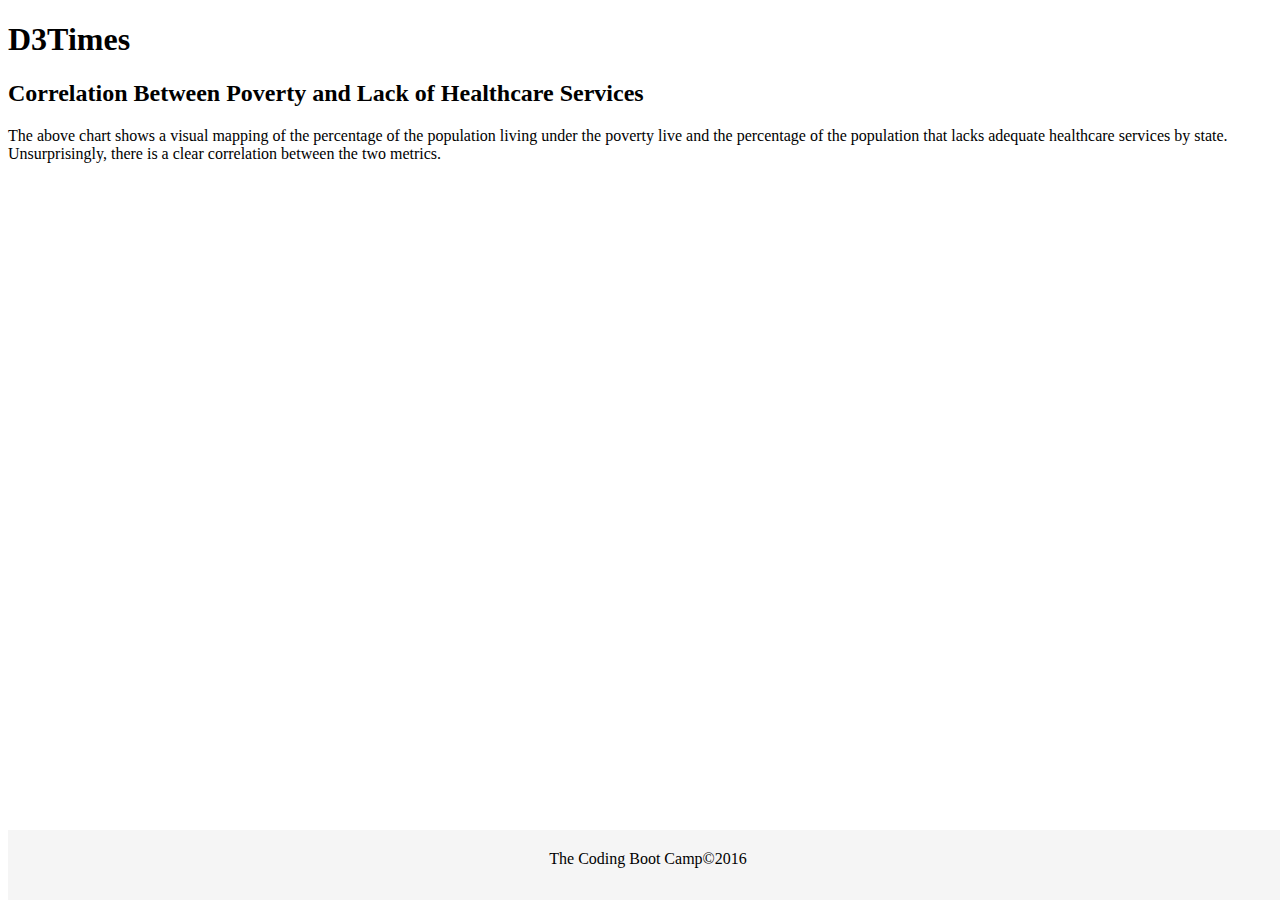
<file: D3-challenge/index.html>
<!DOCTYPE html>
<html lang="en">

<head>
  <meta charset="UTF-8">
  <title>D3Times</title>
  <link rel="stylesheet" href="https://stackpath.bootstrapcdn.com/bootstrap/4.1.3/css/bootstrap.min.css" integrity="sha384-MCw98/SFnGE8fJT3GXwEOngsV7Zt27NXFoaoApmYm81iuXoPkFOJwJ8ERdknLPMO" crossorigin="anonymous">
  <link rel="stylesheet" href="assets/css/style.css">
  <link rel="stylesheet" href="assets/css/d3Style.css">

</head>

<body>
  <div class="container">
    <div class="row">
      <div class="col-xs-12 col-md-12">
        <h1>D3Times</h1>
      </div>
    </div>
    <div class="row">
      <div class="col-xs-12  col-md-1"></div>
      <div class="col-xs-12  col-md-4">
        <div id="scatter">
          <!-- chart here -->
        </div>
      </div>
      <div class="col-xs-12  col-md-7"></div>
    </div>
    <div class="row">
      <div class="col-xs-12  col-md-12">
        <div class="article">
          <h2>Correlation Between Poverty and Lack of Healthcare Services</h2>
          <p>The above chart shows a visual mapping of the percentage of the population living under the poverty live and 
            the percentage of the population that lacks adequate healthcare services by state. Unsurprisingly, there is a 
            clear correlation between the two metrics.
          </p>
        </div>
      </div>
    </div>
  </div>

  <!-- Footer-->
  <div id="footer">
    <p>The Coding Boot Camp&copy;2016</p>
  </div>
  <script src="https://code.jquery.com/jquery-3.3.1.slim.min.js" integrity="sha384-q8i/X+965DzO0rT7abK41JStQIAqVgRVzpbzo5smXKp4YfRvH+8abtTE1Pi6jizo" crossorigin="anonymous"></script>
  <script src="https://cdnjs.cloudflare.com/ajax/libs/popper.js/1.14.3/umd/popper.min.js" integrity="sha384-ZMP7rVo3mIykV+2+9J3UJ46jBk0WLaUAdn689aCwoqbBJiSnjAK/l8WvCWPIPm49" crossorigin="anonymous"></script>
  <script src="https://stackpath.bootstrapcdn.com/bootstrap/4.1.3/js/bootstrap.min.js" integrity="sha384-ChfqqxuZUCnJSK3+MXmPNIyE6ZbWh2IMqE241rYiqJxyMiZ6OW/JmZQ5stwEULTy" crossorigin="anonymous"></script>
  <script src="https://d3js.org/d3.v5.min.js"></script>
  <script type="text/javascript" src="assets/js/app.js"></script>

</body>

</html>
</file>
<file: D3-challenge/assets/css/d3Style.css>
.aText {
  font-family: sans-serif;
  font-size: 16px;
  text-anchor: middle;
}

.active {
  font-weight: bold;
  fill: #000;
  transition: fill 0.3s ease-out;
  text-anchor: middle;
}

.inactive {
  font-weight: lighter;
  fill: #c9c9c9;
  transition: fill 0.3s ease-out;
  text-anchor: middle;
}

.inactive:hover {
  fill: #000;
  cursor: pointer;
}

/* font size dependent on radius, see app.js */
.stateText {
  font-family: sans-serif;
  fill: #fff;
  text-anchor: middle;
}

.stateCircle {
  fill: #89bdd3;
  stroke: #e3e3e3;
}

.chart {
  display: block;
  margin: 0;
}

.d3-tip {
  padding: 6px;
  font-size: 12px;
  line-height: 1;
  line-height: 1.5em;
  color: #fff;
  text-align: center;
  text-transform: capitalize;
  background: rgba(0, 0, 0, 0.8);
  border-radius: 4px;
}

/* Mobile Rules */
@media screen and (max-width: 530px) {
  .stateText {
    display: none;
  }

  .aText {
    font-size: 14px;
  }
}

@media screen and (max-width: 400px) {
  .aText {
    font-size: 13px;
  }
}
</file>
<file: D3-challenge/assets/css/style.css>
.iframeContainer {
  padding: 20px;
  border: 1px solid #e3e3e3;
}

/* Sticky Footer rules (https://getbootstrap.com/examples/sticky-footer/) */
html {
  position: relative;
  min-height: 100%;
}

body {
  /* Padding bottom by footer height */
  padding-bottom: 80px;
}

#footer {
  position: absolute;
  bottom: 0;
  width: 100%; /* Set the fixed height of the footer here */
  height: 10px;
  padding-top: 20px;
  padding-bottom: 40px;
  text-align: center;
  background-color: #f5f5f5;
}

#footer p {
  margin: 0;
  font-size: 16px;
}
</file>
